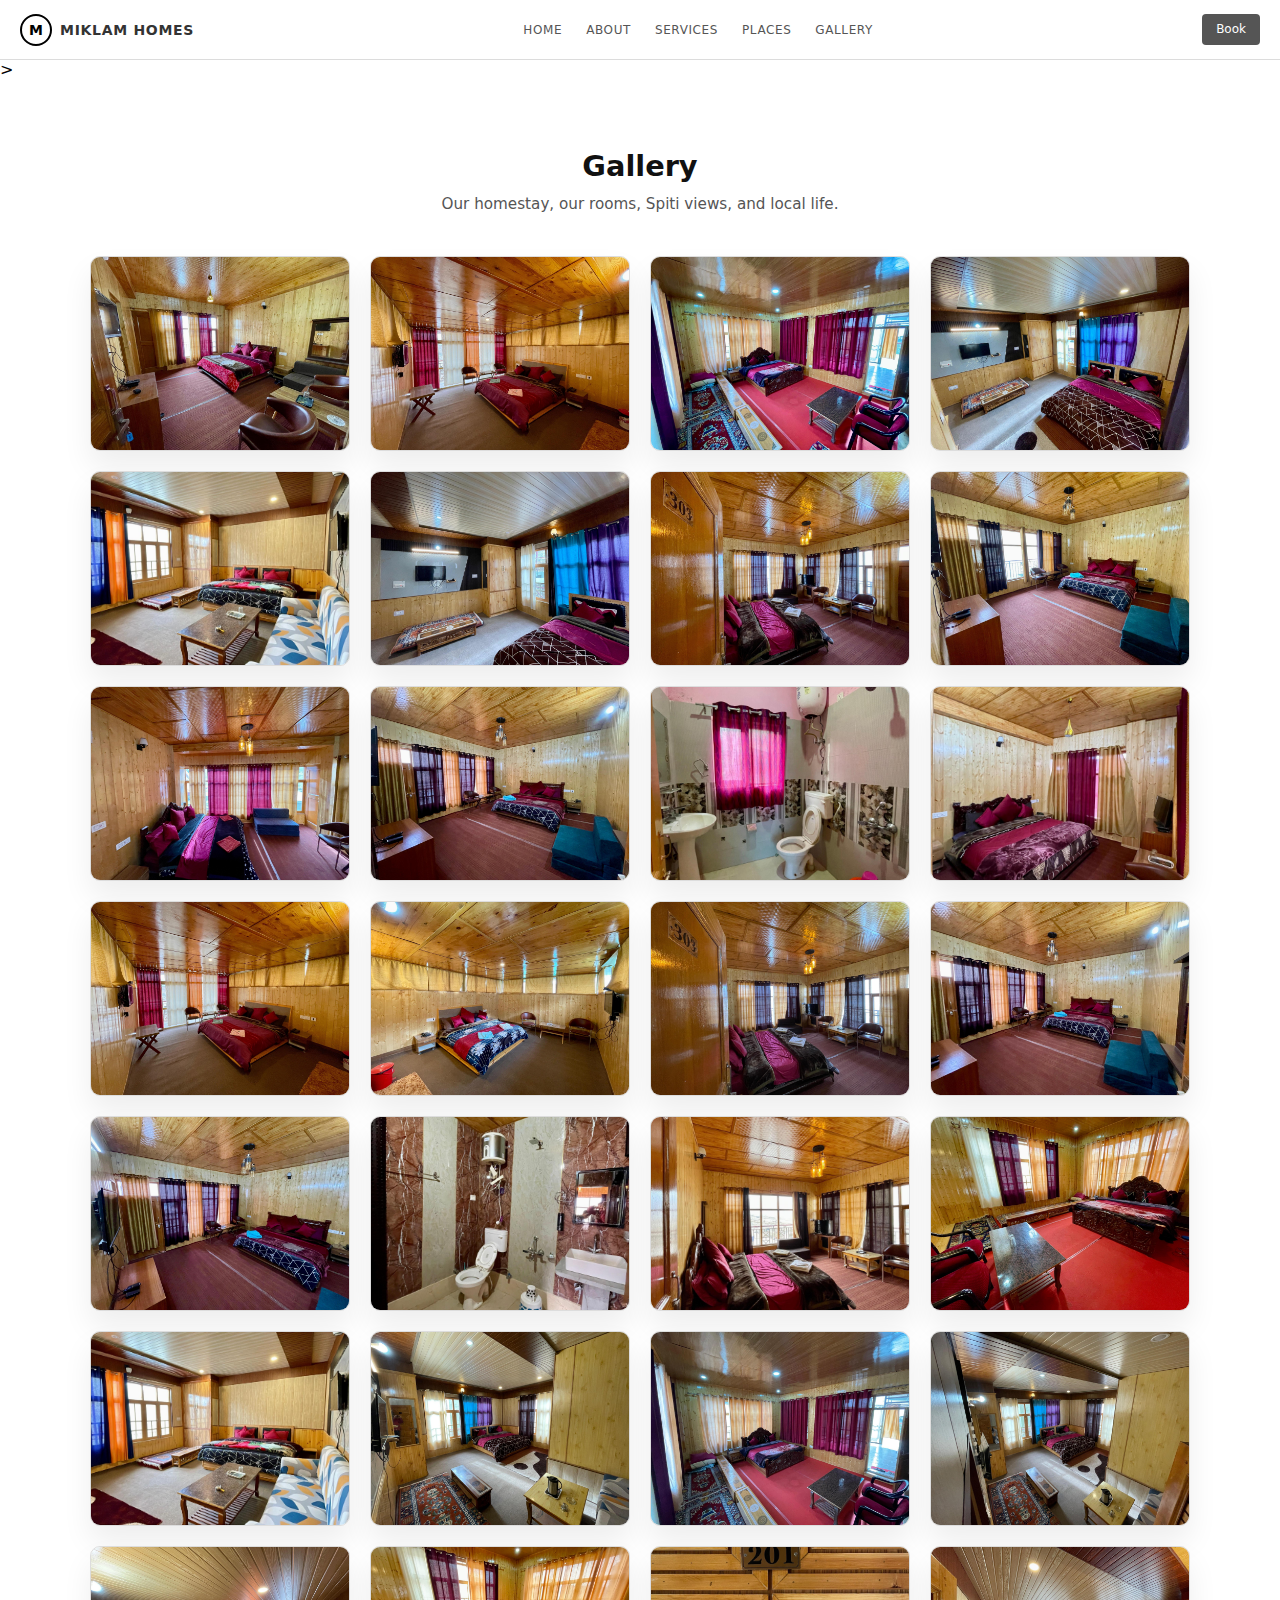
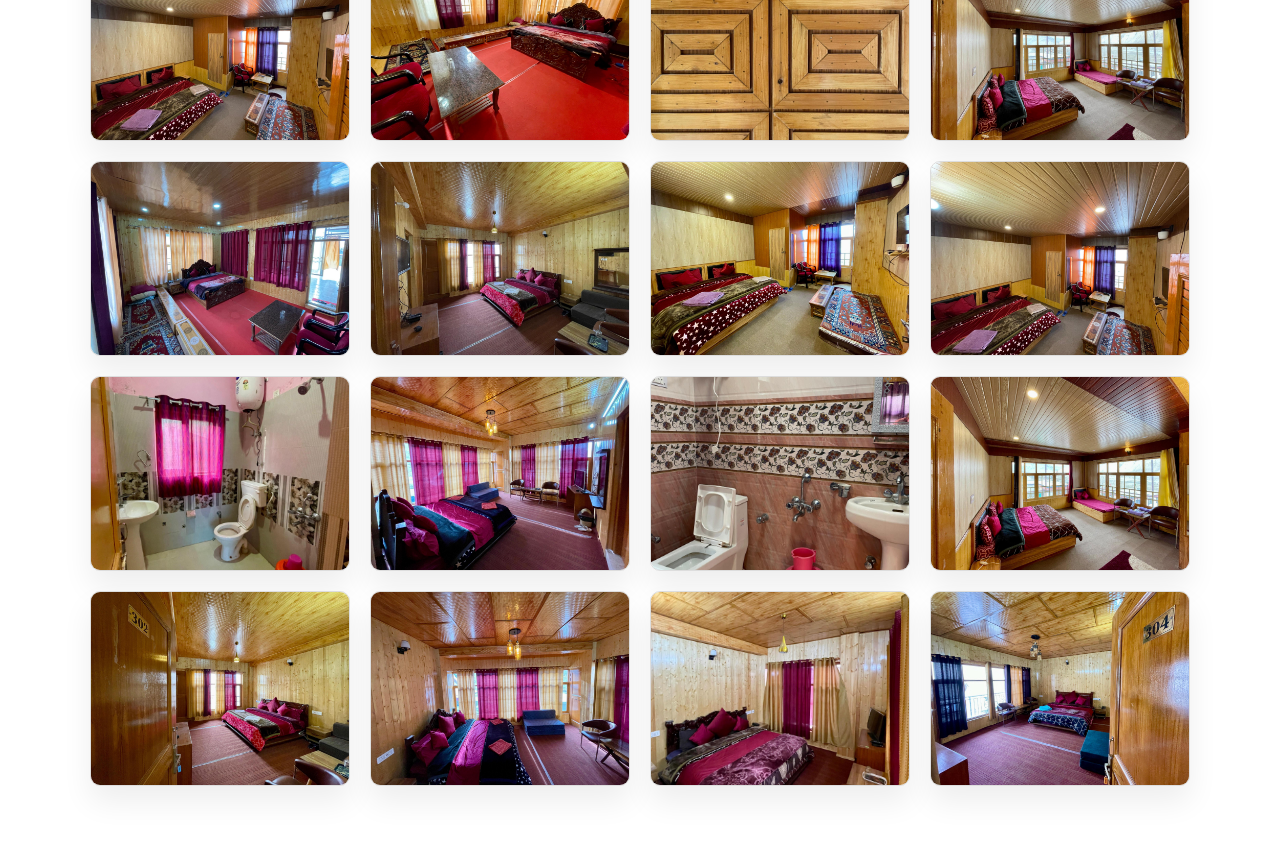
<file: gallery.html>
<!DOCTYPE html>
<html lang="en">
<head>
    <meta charset="UTF-8">
    <meta name="viewport" content="width=device-width, initial-scale=1.0">
    <title>Document</title>
    <link rel="stylesheet" href="code.css">
 
</head>
 <div id="navbar-container"></div>
<body>
     >
   <section class="gallery-section">
  <div class="gallery-heading">
    <h2>Gallery</h2>
    <p>Our homestay, our rooms, Spiti views, and local life.</p>
  </div>

  <div class="gallery-grid" id="auto-gallery">
    </div>
</section>
<!-- FULLSCREEN VIEWER OVERLAY -->
<div id="lightboxOverlay" class="lightbox-overlay">
  <div class="lightbox-content">
    <span id="lightboxClose" class="lightbox-close">&times;</span>

    <!-- Fullscreen image -->
    <img id="lightboxImage" class="lightbox-media" style="display:none;">

    <!-- Fullscreen video -->
    <video id="lightboxVideo" class="lightbox-media" style="display:none;" controls></video>
  </div>
</div>

<script src="main.js"></script>

</body>
</html>
</file>
<file: code.css>
/* RESET BASIC MARGINS */

* {
  box-sizing: border-box;
  margin: 0;
  padding: 0;
  font-family: system-ui, -apple-system, BlinkMacSystemFont, "Inter", Roboto, "Helvetica Neue", Arial, sans-serif;
}

/* NAVBAR WRAPPER */


/* LEFT SIDE: LOGO + TEXT */
.nav-left {
  display: flex;
  align-items: center;
  gap: 8px;
  font-weight: 600;
  color: #333;
}

/* simple round logo icon */
.logo-circle {
  width: 32px;
  height: 32px;
  border-radius: 50%;
  border: 2px solid #000;
  color: #000;
  font-size: 14px;
  font-weight: 600;
  display: flex;
  align-items: center;
  justify-content: center;
  line-height: 1;
}

.brand-text {
  font-size: 14px;
  letter-spacing: 0.05em;
}

/* CENTER LINKS */
.nav-center {
  display: flex;
  align-items: center;
  gap: 24px;
}

.nav-link {
  font-size: 12px;
  font-weight: 500;
  color: #555;
  text-decoration: none;
  letter-spacing: 0.05em;
  transition: color 0.15s ease;
}

.nav-link:hover {
  color: #000;
}

/* RIGHT SIDE BUTTON */
.nav-right {
  display: flex;
  align-items: center;
}

.nav-btn {
  font-size: 12px;
  font-weight: 500;
  color: #fff;
  background-color: #555;
  border: 0;
  border-radius: 4px;
  padding: 8px 14px;
  cursor: pointer;
  transition: background-color 0.15s ease;
}

.nav-btn:hover {
  background-color: #000;
}

/* MAKE NAVBAR RESPONSIVE */
@media (max-width: 768px) {
  .navbar {
    height: 56px;
    padding: 0 16px;
  }

  .nav-center {
    display: none; /* we hide center links on mobile for now */
  }

  .brand-text {
    font-size: 13px;
  }

  .logo-circle {
    width: 30px;
    height: 30px;
    font-size: 13px;
  }

  .nav-btn {
    font-size: 12px;
    padding: 7px 12px;
  }
}
/* ---------- HERO SECTION ---------- */


.hero-image {
  position: absolute;
  width: 100%;
  height: 100%;
  object-fit: cover;
  filter: brightness(65%);
}

.hero-text {
  position: relative;
  text-align: center;
  color: #fff;
  z-index: 2;
  max-width: 700px;
  padding: 0 20px;
}

.hero-text h1 {
  font-size: 2.4rem;
  font-weight: 700;
  margin-bottom: 10px;
  text-shadow: 0 4px 10px rgba(0,0,0,0.4);
}

.hero-text p {
  font-size: 1rem;
  margin-bottom: 20px;
  color: #eaeaea;
}

.hero-btn {
  background-color: #333;
  color: #fff;
  border: none;
  border-radius: 4px;
  padding: 10px 24px;
  font-size: 0.9rem;
  font-weight: 500;
  cursor: pointer;
  transition: background 0.3s ease;
}

.hero-btn:hover {
  background-color: #000;
}
@media (max-width: 768px) {
  .hero-text h1 {
    font-size: 1.8rem;
  }

  .hero-text p {
    font-size: 0.9rem;
  }

  .hero-btn {
    padding: 8px 20px;
    font-size: 0.85rem;
  }
} 
/* END OF HERO SECTION */
 /* RESET */
* {
  margin: 0;
  padding: 0;
  box-sizing: border-box;
}

/* NAVBAR (not fixed) */
.navbar {
  width: 100%;
  height: 60px;
  background-color: #ffffff;
  border-bottom: 1px solid #dcdcdc;

  display: flex;
  align-items: center;
  justify-content: space-between;

  padding: 0 20px;
  position: relative;
}

/* HERO */
.hero-section {
  position: relative;
  width: 100%;
  height: 80vh;
  overflow: hidden;

  display: flex;
  align-items: center;
  justify-content: center;

  background-color: transparent; /* no black gap */
}

.hero-image {
  position: absolute;
  width: 100%;
  height: 100%;
  object-fit: cover;
  filter: brightness(65%);
}

.hero-text {
  position: relative;
  text-align: center;
  color: #fff;
  z-index: 2;
  max-width: 700px;
  padding: 0 20px;
}

.hero-text h1 {
  font-size: 2.2rem;
  font-weight: 700;
  margin-bottom: 10px;
  text-shadow: 0 4px 10px rgba(0,0,0,0.4);
}
/* ---------- ABOUT / WELCOME SECTION ---------- */
.about-section {
  background-color: #fff;
  color: #333;
  text-align: center;
  padding: 80px 20px;
}

.about-container {
  max-width: 1000px;
  margin: 0 auto;
}

.about-section h2 {
  font-size: 2rem;
  font-weight: 700;
  margin-bottom: 15px;
}

.about-desc {
  font-size: 1rem;
  color: #555;
  margin-bottom: 50px;
  line-height: 1.6;
}

.about-features {
  display: flex;
  flex-wrap: wrap;
  justify-content: center;
  gap: 40px;
}

.feature {
  background: #f9f9f9;
  border-radius: 10px;
  padding: 25px 20px;
  width: 280px;
  transition: transform 0.3s ease, box-shadow 0.3s ease;
}

.feature img {
  width: 50px;
  height: 50px;
  margin-bottom: 15px;
}

.feature h3 {
  font-size: 1.1rem;
  font-weight: 600;
  margin-bottom: 8px;
}

.feature p {
  font-size: 0.9rem;
  color: #666;
  line-height: 1.4;
}

.feature:hover {
  transform: translateY(-6px);
  box-shadow: 0 6px 20px rgba(0,0,0,0.1);
}

/* responsive */
@media (max-width: 768px) {
  .about-section {
    padding: 60px 15px;
  }

  .about-features {
    flex-direction: column;
    align-items: center;
  }

  .feature {
    width: 90%;
  }
}
/* ---------- ABOUT SECTION ---------- */

.about-section {
  padding: 60px 20px;
  background-color: #ffffff; /* white block to contrast after hero */
  color: #222;
  display: flex;
  justify-content: center;
}

.about-content {
  width: 100%;
  max-width: 1100px;
  display: flex;
  flex-wrap: wrap; /* so it becomes vertical on mobile */
  gap: 40px;
  align-items: center;
}

/* left column (text) */
.about-left {
  flex: 1 1 320px;
  min-width: 280px;
}

.about-left h2 {
  font-size: 1.6rem;
  font-weight: 600;
  color: #111;
  margin-bottom: 16px;
  letter-spacing: -0.03em;
}

.about-text {
  font-size: 0.95rem;
  line-height: 1.6;
  color: #444;
  margin-bottom: 20px;
  max-width: 500px;
}

.about-features {
  list-style: none;
  padding: 0;
  margin: 0;
  font-size: 0.9rem;
  color: #222;
  display: grid;
  grid-template-columns: repeat(auto-fit, minmax(140px, 1fr));
  gap: 8px 16px;
}

.about-features li {
  position: relative;
  padding-left: 18px;
  line-height: 1.4;
  color: #000;
  font-weight: 500;
}

/* small bullet icon style */
.about-features li::before {
  content: "•";
  position: absolute;
  left: 0;
  top: 0;
  color: #888;
  font-weight: 700;
}

/* right column (image) */
.about-right {
  flex: 1 1 320px;
  min-width: 280px;
  display: flex;
  justify-content: center;
}

.about-image-box {
  width: 100%;
  max-width: 420px;
  border-radius: 8px;
  overflow: hidden;
  border: 1px solid #ddd;
  box-shadow: 0 20px 40px rgba(0,0,0,0.08);
  background-color: #f8f8f8;
}

.about-image-box img {
  display: block;
  width: 100%;
  height: auto;
}
.places-header {
  text-align: center;
  padding: 60px 20px 20px;
  max-width: 900px;
  margin: 0 auto;
}

.places-header h2 {
  font-size: 1.6rem;
  font-weight: 600;
  color: #111;
  margin-bottom: 12px;
  letter-spacing: -0.03em;
}

.places-header p {
  font-size: 0.95rem;
  line-height: 1.5;
  color: #555;
  margin: 0 auto;
  max-width: 600px;
}
/* ---------- ZIGZAG ABOUT / PLACES ROWS ---------- */
.about-row {
  display: flex;
  flex-wrap: wrap;
  align-items: center;
  justify-content: space-between;
  gap: 40px;
  padding: 60px 20px;
  max-width: 1200px;
  margin: 0 auto;
}

.about-row.reverse {
  flex-direction: row-reverse;
}

.about-text {
  flex: 1 1 500px;
  min-width: 280px;
}

.about-text h2 {
  font-size: 1.4rem;
  font-weight: 600;
  color: #111;
  margin-bottom: 12px;
}

.about-text p {
  font-size: 0.95rem;
  line-height: 1.6;
  color: #444;
  margin-bottom: 16px;
  max-width: 600px;
}

.about-text ul {
  list-style: none;
  padding: 0;
  margin: 0;
  color: #000;
  font-weight: 500;
  font-size: 0.9rem;
  line-height: 1.5;
}

.about-text ul li {
  margin-bottom: 6px;
  padding-left: 14px;
  position: relative;
}

.about-text ul li::before {
  content: "•";
  position: absolute;
  left: 0;
  top: 0;
  color: #888;
  font-weight: 700;
}

.about-image {
  flex: 1 1 400px;
  min-width: 280px;
  display: flex;
  justify-content: center;
}

.about-image img {
  width: 100%;
  max-width: 480px;
  border-radius: 12px;
  object-fit: cover;
  box-shadow: 0 12px 32px rgba(0, 0, 0, 0.1);
  border: 1px solid #ddd;
  background-color: #f8f8f8;
}

/* Centered header section for 'Famous Places...' */
.places-header {
  text-align: center;
  padding: 60px 20px 20px;
  max-width: 900px;
  margin: 0 auto;
}

.places-header h2 {
  font-size: 1.6rem;
  font-weight: 600;
  color: #111;
  margin-bottom: 12px;
  letter-spacing: -0.03em;
}

.places-header p {
  font-size: 0.95rem;
  line-height: 1.5;
  color: #555;
  margin: 0 auto;
  max-width: 600px;
}

/* responsive mobile */
@media (max-width: 900px) {
  .about-row,
  .about-row.reverse {
    flex-direction: column;
    text-align: center;
  }

  .about-text {
    max-width: 600px;
  }

  .about-text ul {
    text-align: left;
    display: inline-block;
  }

  .about-image img {
    max-width: 100%;
  }
}
/* ---------- FOOTER SECTION ---------- */
.footer-section {
  background-color: #111;
  color: #eee;
  text-align: center;
  padding: 60px 20px 30px;
  font-size: 0.9rem;
}

.footer-inner {
  max-width: 1000px;
  margin: 0 auto;
  display: flex;
  flex-direction: column;
  align-items: center;
  gap: 24px;
}

.footer-brand h3 {
  font-size: 1.3rem;
  font-weight: 600;
  color: #fff;
  margin-bottom: 4px;
}

.footer-brand p {
  color: #aaa;
  font-size: 0.85rem;
  margin: 0;
}

.footer-links {
  display: flex;
  flex-wrap: wrap;
  justify-content: center;
  gap: 20px;
}

.footer-links a {
  color: #ccc;
  text-decoration: none;
  font-weight: 500;
  transition: color 0.2s ease;
}

.footer-links a:hover {
  color: #fff;
}

.footer-contact p {
  margin: 4px 0;
  color: #bbb;
  font-size: 0.85rem;
}

.footer-bottom {
  border-top: 1px solid rgba(255, 255, 255, 0.1);
  margin-top: 30px;
  padding-top: 20px;
  font-size: 0.8rem;
  color: #888;
}

/* responsive */
@media (max-width: 600px) {
  .footer-section {
    padding: 50px 16px 20px;
  }

  .footer-links {
    gap: 14px;
  }

  .footer-brand h3 {
    font-size: 1.1rem;
  }
}
/* ---------- BOOKING SECTION ---------- */
.booking-section {
  background-color: #f8f8f8;
  padding: 60px 20px 80px;
  border-top: 1px solid #e5e5e5;
  border-bottom: 1px solid #e5e5e5;
  color: #222;
}

.booking-container {
  max-width: 1100px;
  margin: 0 auto;
  display: flex;
  flex-wrap: wrap;
  gap: 40px;
  align-items: flex-start;
}

.booking-left {
  flex: 1 1 350px;
  min-width: 300px;
}

.booking-left h2 {
  font-size: 1.6rem;
  font-weight: 600;
  color: #111;
  margin-bottom: 12px;
  letter-spacing: -0.03em;
}

.booking-note {
  font-size: 0.9rem;
  color: #555;
  line-height: 1.5;
  margin-bottom: 24px;
  max-width: 360px;
}

.room-box {
  background: #fff;
  border: 1px solid #ddd;
  border-radius: 10px;
  box-shadow: 0 16px 30px rgba(0,0,0,0.07);
  padding: 20px 24px;
  max-width: 360px;
}

.room-box h3 {
  font-size: 1rem;
  font-weight: 600;
  color: #111;
  margin: 0 0 8px 0;
}

.room-desc {
  font-size: 0.9rem;
  line-height: 1.4;
  color: #444;
  margin: 0 0 10px 0;
}

.room-price {
  font-size: 0.95rem;
  font-weight: 600;
  color: #000;
  margin: 0;
}

.booking-right {
  flex: 1 1 350px;
  min-width: 300px;
}

.booking-form {
  background: #fff;
  border: 1px solid #ddd;
  border-radius: 10px;
  box-shadow: 0 16px 30px rgba(0,0,0,0.07);
  padding: 20px 24px;
  max-width: 400px;
}

.form-group {
  display: flex;
  flex-direction: column;
  margin-bottom: 16px;
}

.form-group label {
  font-size: 0.8rem;
  font-weight: 500;
  color: #222;
  margin-bottom: 6px;
}

.form-group input,
.form-group select {
  border: 1px solid #bbb;
  border-radius: 6px;
  padding: 10px 12px;
  font-size: 0.9rem;
  font-family: inherit;
  color: #222;
}

.form-group input:focus,
.form-group select:focus {
  outline: 2px solid #000;
  outline-offset: 0;
  border-color: #000;
}

.booking-btn {
  width: 100%;
  background-color: #000;
  color: #fff;
  font-size: 0.9rem;
  font-weight: 500;
  border: none;
  border-radius: 6px;
  padding: 12px 16px;
  cursor: pointer;
  transition: background 0.2s ease;
  margin-top: 8px;
}

.booking-btn:hover {
  background-color: #333;
}

.booking-small {
  font-size: 0.75rem;
  color: #777;
  text-align: center;
  margin-top: 10px;
  line-height: 1.4;
}

/* responsive */
@media (max-width: 800px) {
  .booking-container {
    flex-direction: column;
    align-items: center;
    text-align: left;
  }

  .booking-left,
  .booking-right {
    width: 100%;
    max-width: 400px;
  }

  .booking-note {
    max-width: 100%;
  }
}
.nav-right {
  display: flex;
  align-items: center;
}

/* button style in navbar */
.nav-btn {
  display: inline-block;
  background-color: #555;
  color: #fff;
  font-size: 12px;
  font-weight: 500;
  text-decoration: none;
  border-radius: 4px;
  padding: 8px 14px;
  border: 0;
  cursor: pointer;
  transition: background-color 0.15s ease;
  line-height: 1.2;
}

.nav-btn:hover {
  background-color: #000;
  color: #fff;
}
html {
  scroll-behavior: smooth;
}
.nav-right {
  display: flex;
  align-items: center;
}
/* ---------- ABOUT PAGE HERO ---------- */
.hero-about {
  height: 60vh;
  background-image: url('images/about.png.png'); /* replace with your image path */
  background-size: cover;
  background-position: center;
  display: flex;
  align-items: center;
  justify-content: center;
  color: #fff;
  text-align: center;
  position: relative;
}

.hero-about::after {
  content: "";
  position: absolute;
  inset: 0;
  background: rgba(0, 0, 0, 0.4);
}

.hero-about .hero-content {
  position: relative;
  z-index: 2;
  max-width: 700px;
  padding: 0 20px;
}

.hero-about h1 {
  font-size: 2.2rem;
  font-weight: 600;
  margin-bottom: 10px;
}

.hero-about p {
  font-size: 1rem;
  color: #ddd;
}


/* ---------- SERVICES SECTION ---------- */
.services-section {
  background-color: #fff;
  padding: 80px 20px;
  text-align: center;
  color: #222;
}

.services-heading {
  max-width: 700px;
  margin: 0 auto 50px;
}

.services-heading h2 {
  font-size: 1.8rem;
  font-weight: 600;
  color: #111;
  margin-bottom: 10px;
}

.services-heading p {
  font-size: 0.95rem;
  color: #555;
}

/* grid layout */
.services-grid {
  display: grid;
  grid-template-columns: repeat(auto-fit, minmax(250px, 1fr));
  gap: 30px;
  max-width: 1100px;
  margin: 0 auto;
}

.service-card {
  background: #f9f9f9;
  border-radius: 10px;
  padding: 30px 20px;
  box-shadow: 0 8px 24px rgba(0, 0, 0, 0.08);
  transition: transform 0.3s ease, box-shadow 0.3s ease;
}

.service-card:hover {
  transform: translateY(-8px);
  box-shadow: 0 14px 32px rgba(0, 0, 0, 0.12);
}

.service-card img {
  width: 60px;
  height: 60px;
  margin-bottom: 18px;
}

.service-card h3 {
  font-size: 1.1rem;
  font-weight: 600;
  color: #111;
  margin-bottom: 10px;
}

.service-card p {
  font-size: 0.9rem;
  color: #555;
  line-height: 1.5;
}
/* responsive */
@media (max-width: 600px) {
  .services-section {
    padding: 60px 15px;
  }

  .services-heading h2 {
    font-size: 1.5rem;
  }

  .service-card {
    padding: 25px 15px;
  }
}
/* ---------- GALLERY SECTION ---------- */
.gallery-section {
  background-color: #ffffff;
  padding: 70px 20px;
  color: #222;
}

.gallery-heading {
  text-align: center;
  max-width: 700px;
  margin: 0 auto 40px;
}

.gallery-heading h2 {
  font-size: 1.8rem;
  font-weight: 600;
  color: #111;
  margin-bottom: 10px;
}

.gallery-heading p {
  font-size: 0.95rem;
  color: #555;
  line-height: 1.5;
}

/* grid */
.gallery-grid {
  max-width: 1100px;
  margin: 0 auto;

  display: grid;
  grid-template-columns: repeat(auto-fit, minmax(260px, 1fr));
  gap: 20px;
}

/* each image card */
.gallery-item {
  background: #f9f9f9;
  border-radius: 10px;
  overflow: hidden;
  border: 1px solid #ddd;
  box-shadow: 0 16px 30px rgba(0,0,0,0.07);
  position: relative;
  aspect-ratio: 4 / 3; /* keeps all cards same shape */
  display: flex;
  align-items: center;
  justify-content: center;
}

.gallery-item img {
  width: 100%;
  height: 100%;
  object-fit: cover;
  display: block;
  /* smooth fade-in idea */
  transition: transform 0.3s ease;
}

.gallery-item:hover img {
  transform: scale(1.05);
}

/* mobile tweak */
@media (max-width: 500px) {
  .gallery-grid {
    gap: 16px;
  }
}
/* ---------- GALLERY SECTION (grid) ---------- */
.gallery-section {
  background-color: #ffffff;
  padding: 70px 20px;
  color: #222;
}

.gallery-heading {
  text-align: center;
  max-width: 700px;
  margin: 0 auto 40px;
}

.gallery-heading h2 {
  font-size: 1.8rem;
  font-weight: 600;
  color: #111;
  margin-bottom: 10px;
}

.gallery-heading p {
  font-size: 0.95rem;
  color: #555;
  line-height: 1.5;
}

.gallery-grid {
  max-width: 1100px;
  margin: 0 auto;

  display: grid;
  grid-template-columns: repeat(auto-fit, minmax(260px, 1fr));
  gap: 20px;
}

.gallery-item {
  background: #f9f9f9;
  border-radius: 10px;
  overflow: hidden;
  border: 1px solid #ddd;
  box-shadow: 0 16px 30px rgba(0,0,0,0.07);
  aspect-ratio: 4 / 3;
  position: relative;
  cursor: pointer;
}

.gallery-item img,
.gallery-item video {
  width: 100%;
  height: 100%;
  object-fit: cover;
  display: block;
  transition: transform 0.3s ease;
}

/* hover zoom effect */
.gallery-item:hover img,
.gallery-item:hover video {
  transform: scale(1.05);
}

/* little play icon on videos */
.video-badge {
  position: absolute;
  bottom: 10px;
  right: 10px;
  background: rgba(0,0,0,0.6);
  color: #fff;
  font-size: 14px;
  font-weight: 600;
  border-radius: 50%;
  width: 34px;
  height: 34px;
  display: flex;
  align-items: center;
  justify-content: center;
  pointer-events: none;
  border: 1px solid rgba(255,255,255,0.4);
  box-shadow: 0 8px 20px rgba(0,0,0,0.6);
}


/* ---------- FULLSCREEN LIGHTBOX ---------- */
.lightbox-overlay {
  position: fixed;
  inset: 0;
  background: rgba(0,0,0,0.8);
  display: none;           /* hidden until click */
  align-items: center;
  justify-content: center;
  z-index: 9999;
  padding: 20px;
}

.lightbox-content {
  position: relative;
  max-width: 90vw;
  max-height: 90vh;
  background: #000;
  border-radius: 10px;
  box-shadow: 0 30px 80px rgba(0,0,0,0.8);
  display: flex;
  align-items: center;
  justify-content: center;
}

.lightbox-media {
  max-width: 90vw;
  max-height: 90vh;
  border-radius: 10px;
  object-fit: contain;
  background: #000;
}

/* close button */
.lightbox-close {
  position: absolute;
  top: 10px;
  right: 14px;
  font-size: 28px;
  font-weight: 500;
  line-height: 1;
  color: #fff;
  cursor: pointer;
  background: rgba(0,0,0,0.6);
  border-radius: 6px;
  padding: 6px 10px;
  border: 1px solid rgba(255,255,255,0.3);
}
/* ---------- ENHANCED ABOUT PAGE ---------- */
.about-page-content {
  background-color: #fff;
  color: #222;
  padding: 70px 20px 100px;
}

.about-inner {
  max-width: 900px;
  margin: 0 auto;
}

.about-inner h2 {
  font-size: 1.8rem;
  font-weight: 600;
  color: #111;
  margin-bottom: 12px;
}

.about-inner h3 {
  font-size: 1.3rem;
  font-weight: 600;
  color: #111;
  margin-top: 40px;
  margin-bottom: 10px;
}

.about-inner p {
  font-size: 0.95rem;
  line-height: 1.7;
  color: #444;
  margin-bottom: 16px;
}

.about-inner ul {
  list-style: none;
  margin: 15px 0 25px;
  padding: 0;
}

.about-inner ul li {
  position: relative;
  padding-left: 20px;
  margin-bottom: 8px;
  color: #333;
}

.about-inner ul li::before {
  content: "•";
  position: absolute;
  left: 0;
  color: #777;
}

/* small gallery within about page */
.about-gallery {
  display: grid;
  grid-template-columns: repeat(auto-fit, minmax(250px, 1fr));
  gap: 20px;
  margin: 40px 0;
}

.about-gallery img {
  width: 100%;
  border-radius: 10px;
  box-shadow: 0 10px 20px rgba(0,0,0,0.1);
  transition: transform 0.3s ease;
}

.about-gallery img:hover {
  transform: scale(1.03);
}

/* host cards */
.host-grid {
  display: flex;
  gap: 30px;
  margin-top: 20px;
  flex-wrap: wrap;
  justify-content: center;
}

.host-card {
  text-align: center;
  background: #f9f9f9;
  border-radius: 12px;
  padding: 20px;
  width: 220px;
  box-shadow: 0 10px 25px rgba(0,0,0,0.05);
  transition: transform 0.3s ease, box-shadow 0.3s ease;
}

.host-card:hover {
  transform: translateY(-5px);
  box-shadow: 0 18px 35px rgba(0,0,0,0.1);
}

.host-card img {
  width: 100%;
  height: 220px;
  object-fit: cover;
  border-radius: 10px;
  margin-bottom: 12px;
}

.host-card h4 {
  font-size: 1rem;
  color: #111;
  margin-bottom: 4px;
}

.host-card p {
  font-size: 0.85rem;
  color: #555;
}
</file>
